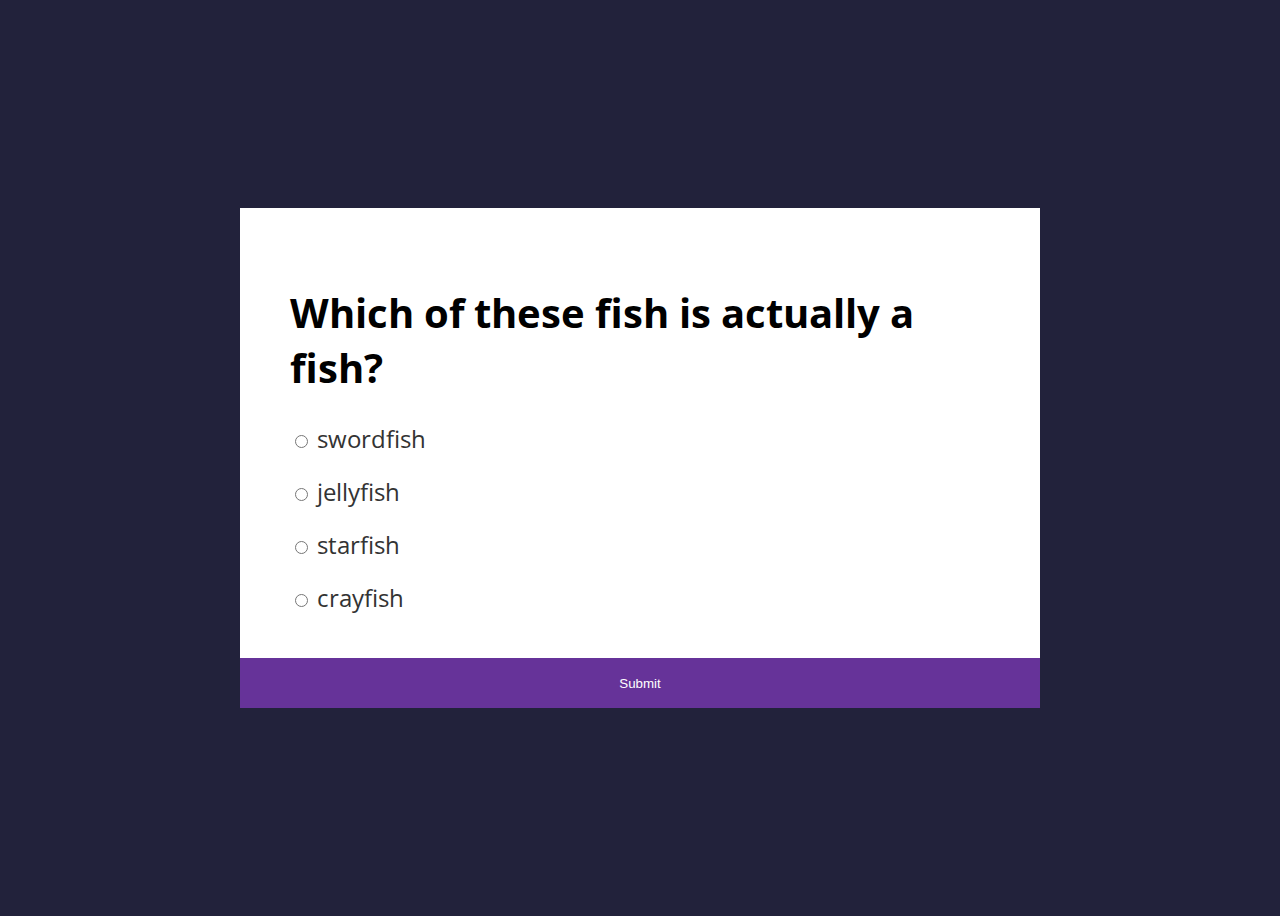
<file: quiz/index.html>
<!DOCTYPE html>
<html lang="en">
	<head>
		<meta charset="UTF-8" />
		<meta http-equiv="X-UA-Compatible" content="IE=edge" />
		<meta name="viewport" content="width=device-width, initial-scale=1.0" />
		<link
			href="https://fonts.googleapis.com/css2?family=Open+Sans:wght@300;400;500;600;700;800&display=swap"
			rel="stylesheet"
		/>
		<link rel="stylesheet" href="style.css" />
		<title>Quiz</title>
	</head>
	<body>
		<div class="container">
			<div class="game">
				<div class="content">
					<h1 class="question"></h1>
					<div class="answers"></div>
				</div>
				<button class="submit">Submit</button>
			</div>
			<div class="result">
				<h1>Congratulations</h1>
				<h3 class="correct"></h3>
				<h3 class="wrong"></h3>
				<h2 class="score"></h2>
				<button class="play">Play Again</button>
			</div>
		</div>
		<script src="script.js"></script>
	</body>
</html>
</file>
<file: quiz/style.css>
body {
	background-color: #22223b;
	display: flex;
	height: 100vh;
	overflow: hidden;
	align-items: center;
	justify-content: center;
	font-family: 'Open Sans', sans-serif;
}

.container {
	width: 800px;
	height: 500px;
	background-color: white;
	position: relative;
}

.game {
	/* display: none; */
}

.content {
	padding: 50px;
}

.question {
	font-size: 40px;
}

.answer {
	font-size: 24px;
	margin-bottom: 20px;
	color: #333;
}

.submit {
	background-color: rebeccapurple;
	color: white;
	border: none;
	width: 100%;
	height: 50px;
	cursor: pointer;
	position: absolute;
	bottom: 0;
}

.result {
	display: none;
	padding: 50px;
	text-align: center;
}

.result h1 {
	font-size: 50px;
}

.correct {
	color: green;
}

.wrong {
	color: red;
}

.play {
	color: white;
	background-color: rebeccapurple;
	padding: 10px 20px;
	cursor: pointer;
	border: none;
}
</file>
